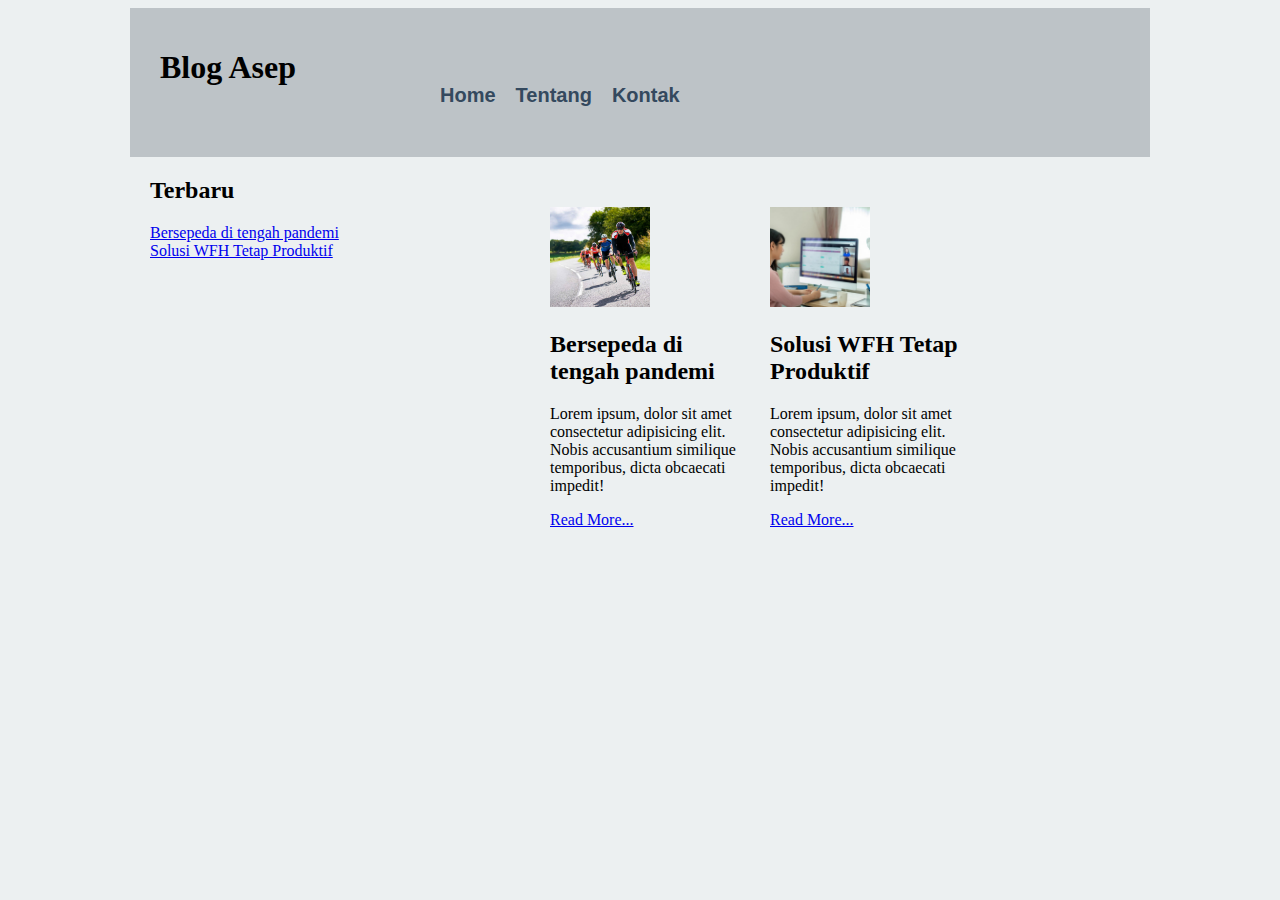
<file: index.html>
<!DOCTYPE html>
<html lang="en">

<head>
    <meta charset="UTF-8">
    <meta http-equiv="X-UA-Compatible" content="IE=edge">
    <meta name="viewport" content="width=device-width, initial-scale=1.0">
    <title>Blogger</title>
    <link rel="stylesheet" href="./style.css">
</head>

<body>
    <div id="header" class="wrapper">
        <div class="container">
            <div id="logo">
                <h1>Blog Asep</h1>
            </div>
            <div id="menu">
                <ul>
                    <li><a href="index.html">Home</a></li>
                    <li><a href="./navbar/tentang.html">Tentang</a></li>
                    <li><a href="./navbar/kontak.html">Kontak</a></li>
                </ul>

            </div>
            <div class="clear"></div>
        </div>
    </div>
    <div class="wrapper">
        <div class="container">
            <div class="sidebar">
                <div class="recent-article">
                    <h2>Terbaru</h2>
                    <ul>
                        <li><a href="./artikel/bersepeda.html">Bersepeda di tengah pandemi</a></li>
                        <li><a href="./artikel/wfh.html">Solusi WFH Tetap Produktif</a></li>
                    </ul>
                </div>
            </div>
            <div class="content">
                <div class="blog-content">
                    <!-- gambar -->
                    <div class="image-box">
                        <img src="foto/sepeda.jpg" alt="">
                    </div>
                    <!-- artikel -->
                    <div class="text-box">
                        <h2>Bersepeda di tengah pandemi</h2>
                        <p>Lorem ipsum, dolor sit amet consectetur adipisicing elit. Nobis accusantium similique
                            temporibus, dicta obcaecati impedit!</p>
                        <a href="./artikel/bersepeda.html">Read More...</a>
                    </div>
                </div>

                <div class="blog-content">
                    <!-- gambar -->
                    <div class="image-box">
                        <img src="foto/wfh.jpg" alt="">
                    </div>
                    <!-- artikel -->
                    <div class="text-box">
                        <h2>Solusi WFH Tetap Produktif</h2>
                        <p>Lorem ipsum, dolor sit amet consectetur adipisicing elit. Nobis accusantium similique
                            temporibus, dicta obcaecati impedit!</p>
                        <a href="./artikel/wfh.html">Read More...</a>
                    </div>
                </div>
            </div>
        </div>
    </div>

</body>

</html>
</file>
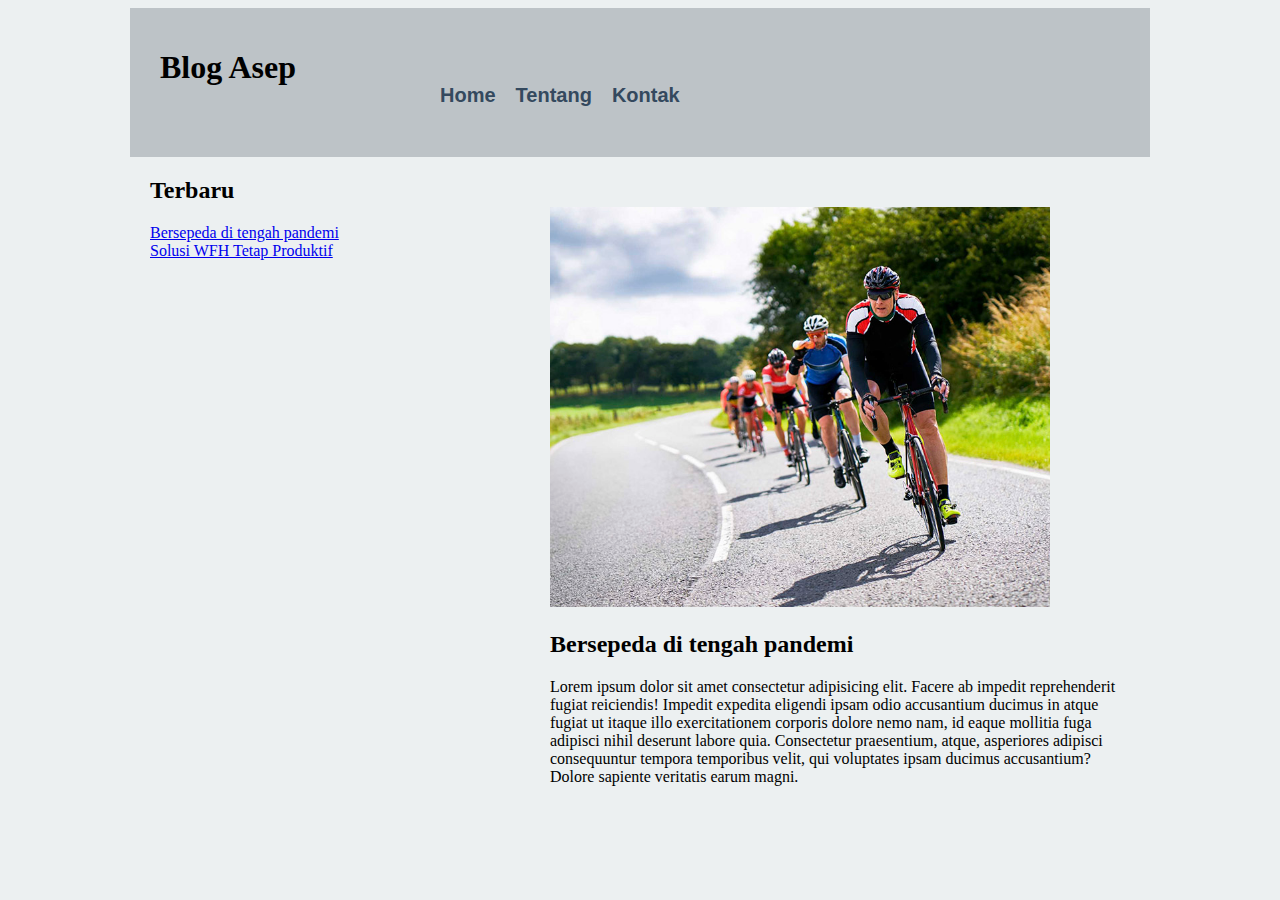
<file: artikel/bersepeda.html>
<!DOCTYPE html>
<html lang="en">

<head>
    <meta charset="UTF-8">
    <meta http-equiv="X-UA-Compatible" content="IE=edge">
    <meta name="viewport" content="width=device-width, initial-scale=1.0">
    <title>Blogger</title>
    <link rel="stylesheet" href="./artikel.css">
</head>

<body>
    <div id="header" class="wrapper">
        <div class="container">
            <div id="logo">
                <h1>Blog Asep</h1>
            </div>
            <div id="menu">
                <ul>
                    <li><a href="../index.html">Home</a></li>
                    <li><a href="#">Tentang</a></li>
                    <li><a href="#">Kontak</a></li>
                </ul>

            </div>
            <div class="clear"></div>
        </div>
    </div>
    <div class="wrapper">
        <div class="container">
            <div class="sidebar">
                <div class="recent-article">
                    <h2>Terbaru</h2>
                    <ul>
                        <li><a href="./bersepeda.html">Bersepeda di tengah pandemi</a></li>
                        <li><a href="./wfh.html">Solusi WFH Tetap Produktif</a></li>
                    </ul>
                </div>
            </div>
            <div class="content">
                <div class="blog-single">
                    <!-- gambar -->
                    <div class="image-box">
                        <img src="../foto/sepeda.jpg" alt="">
                    </div>
                    <!-- artikel -->
                    <div class="text-box">
                        <h2>Bersepeda di tengah pandemi</h2>
                        <p>Lorem ipsum dolor sit amet consectetur adipisicing elit. Facere ab impedit reprehenderit
                            fugiat reiciendis! Impedit expedita eligendi ipsam odio accusantium ducimus in atque fugiat
                            ut itaque illo exercitationem corporis dolore nemo nam, id eaque mollitia fuga adipisci
                            nihil deserunt labore quia. Consectetur praesentium, atque, asperiores adipisci consequuntur
                            tempora temporibus velit, qui voluptates ipsam ducimus accusantium? Dolore sapiente
                            veritatis earum magni.</p>
                    </div>
                </div>


            </div>
        </div>
    </div>

</body>

</html>
</file>
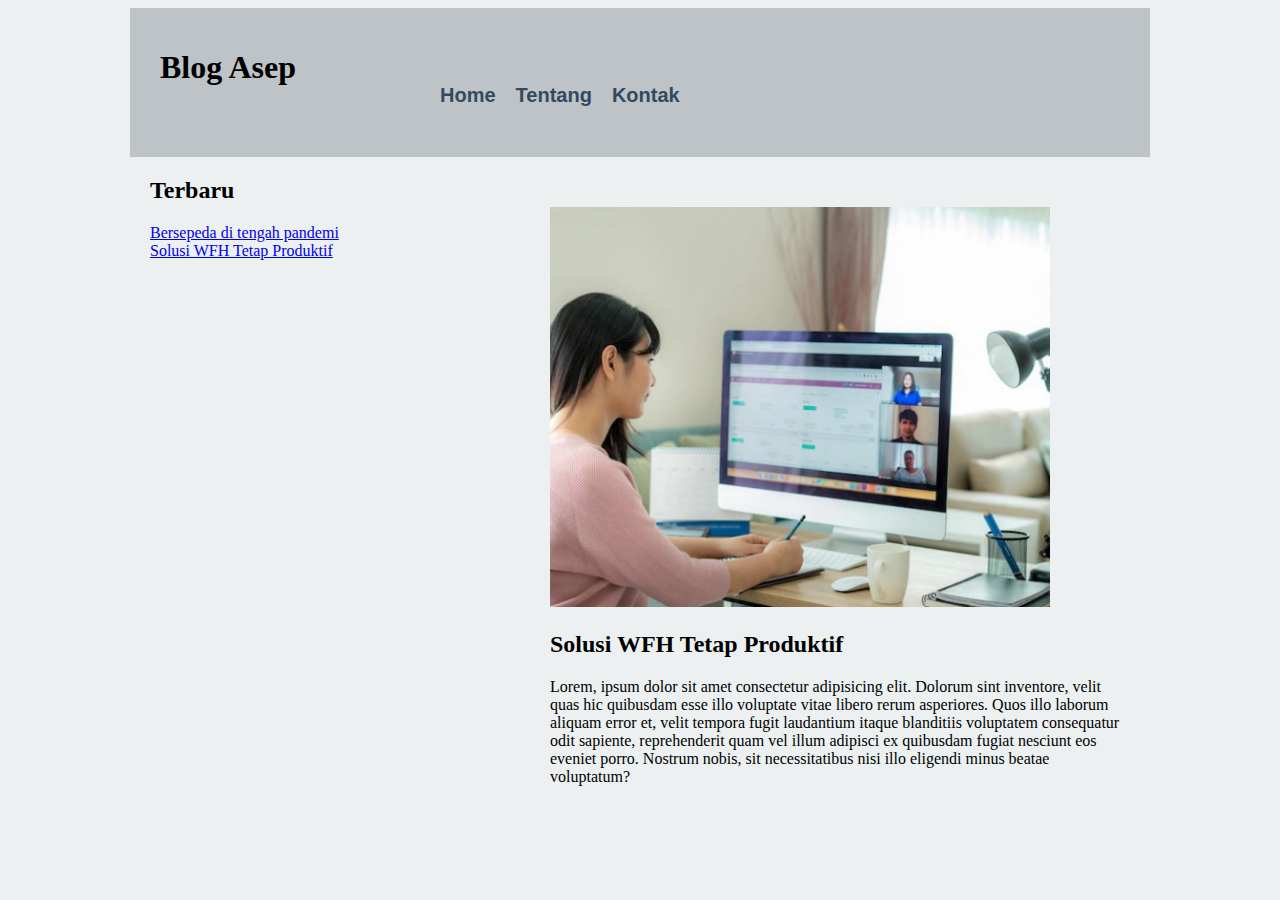
<file: artikel/wfh.html>
<!DOCTYPE html>
<html lang="en">

<head>
    <meta charset="UTF-8">
    <meta http-equiv="X-UA-Compatible" content="IE=edge">
    <meta name="viewport" content="width=device-width, initial-scale=1.0">
    <title>Blogger</title>
    <link rel="stylesheet" href="./artikel.css">
</head>

<body>
    <div id="header" class="wrapper">
        <div class="container">
            <div id="logo">
                <h1>Blog Asep</h1>
            </div>
            <div id="menu">
                <ul>
                    <li><a href="../index.html">Home</a></li>
                    <li><a href="#">Tentang</a></li>
                    <li><a href="#">Kontak</a></li>
                </ul>

            </div>
            <div class="clear"></div>
        </div>
    </div>
    <div class="wrapper">
        <div class="container">
            <div class="sidebar">
                <div class="recent-article">
                    <h2>Terbaru</h2>
                    <ul>
                        <li><a href="./bersepeda.html">Bersepeda di tengah pandemi</a></li>
                        <li><a href="./wfh.html">Solusi WFH Tetap Produktif</a></li>
                    </ul>
                </div>
            </div>
            <div class="content">


                <div class="blog-single">
                    <!-- gambar -->
                    <div class="image-box">
                        <img src="../foto/wfh.jpg" alt="">
                    </div>
                    <!-- artikel -->
                    <div class="text-box">
                        <h2>Solusi WFH Tetap Produktif</h2>
                        <p>Lorem, ipsum dolor sit amet consectetur adipisicing elit. Dolorum sint inventore, velit quas
                            hic quibusdam esse illo voluptate vitae libero rerum asperiores. Quos illo laborum aliquam
                            error et, velit tempora fugit laudantium itaque blanditiis voluptatem consequatur odit
                            sapiente, reprehenderit quam vel illum adipisci ex quibusdam fugiat nesciunt eos eveniet
                            porro. Nostrum nobis, sit necessitatibus nisi illo eligendi minus beatae voluptatum?</p>

                    </div>
                </div>
            </div>
        </div>
    </div>

</body>

</html>
</file>
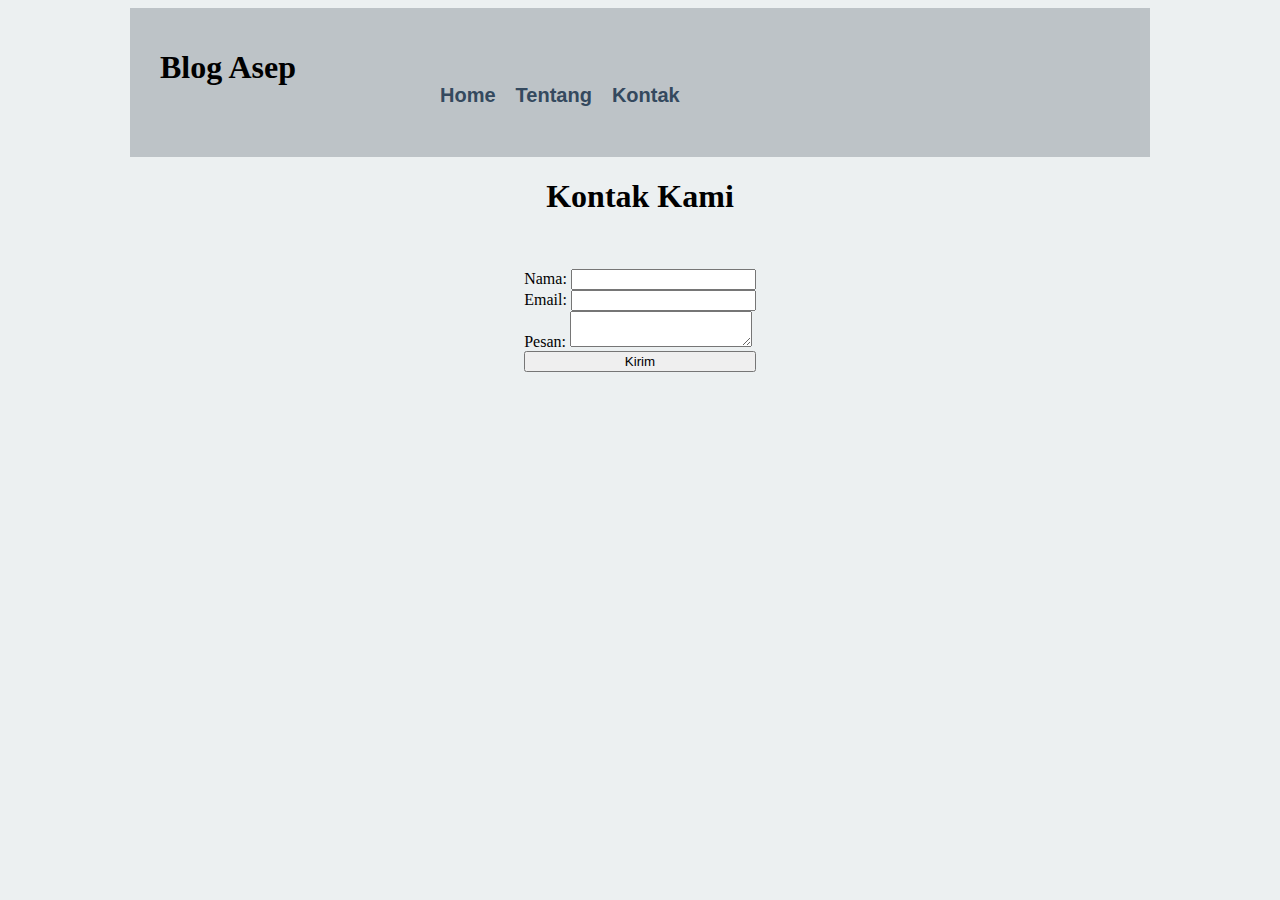
<file: navbar/kontak.html>
<!DOCTYPE html>
<html lang="en">

<head>
    <meta charset="UTF-8">
    <meta http-equiv="X-UA-Compatible" content="IE=edge">
    <meta name="viewport" content="width=device-width, initial-scale=1.0">
    <title>Kontak</title>
    <link rel="stylesheet" href="./navbar.css">
</head>

<body>
    <!-- header -->
    <div id="header" class="wrapper">
        <div class="container">
            <div id="logo">
                <h1>Blog Asep</h1>
            </div>
            <div id="menu">
                <ul>
                    <li><a href="../index.html">Home</a></li>
                    <li><a href="./tentang.html">Tentang</a></li>
                    <li><a href="./kontak.html">Kontak</a></li>
                </ul>

            </div>
            <div class="clear"></div>
        </div>

    </div>

    <!-- kontak -->
    <section>
        <h1>Kontak Kami</h1>
        <form action="submit-form.php" method="POST">
            <label for="name">Nama:</label>
            <input type="text" id="name" name="name" required>
            <br>
            <label for="email">Email:</label>
            <input type="email" id="email" name="email" required>
            <br>
            <label for="message">Pesan:</label>
            <textarea id="message" name="message" required></textarea>
            <br>
            <button type="submit">Kirim</button>
        </form>
    </section>
</body>

</html>
</file>
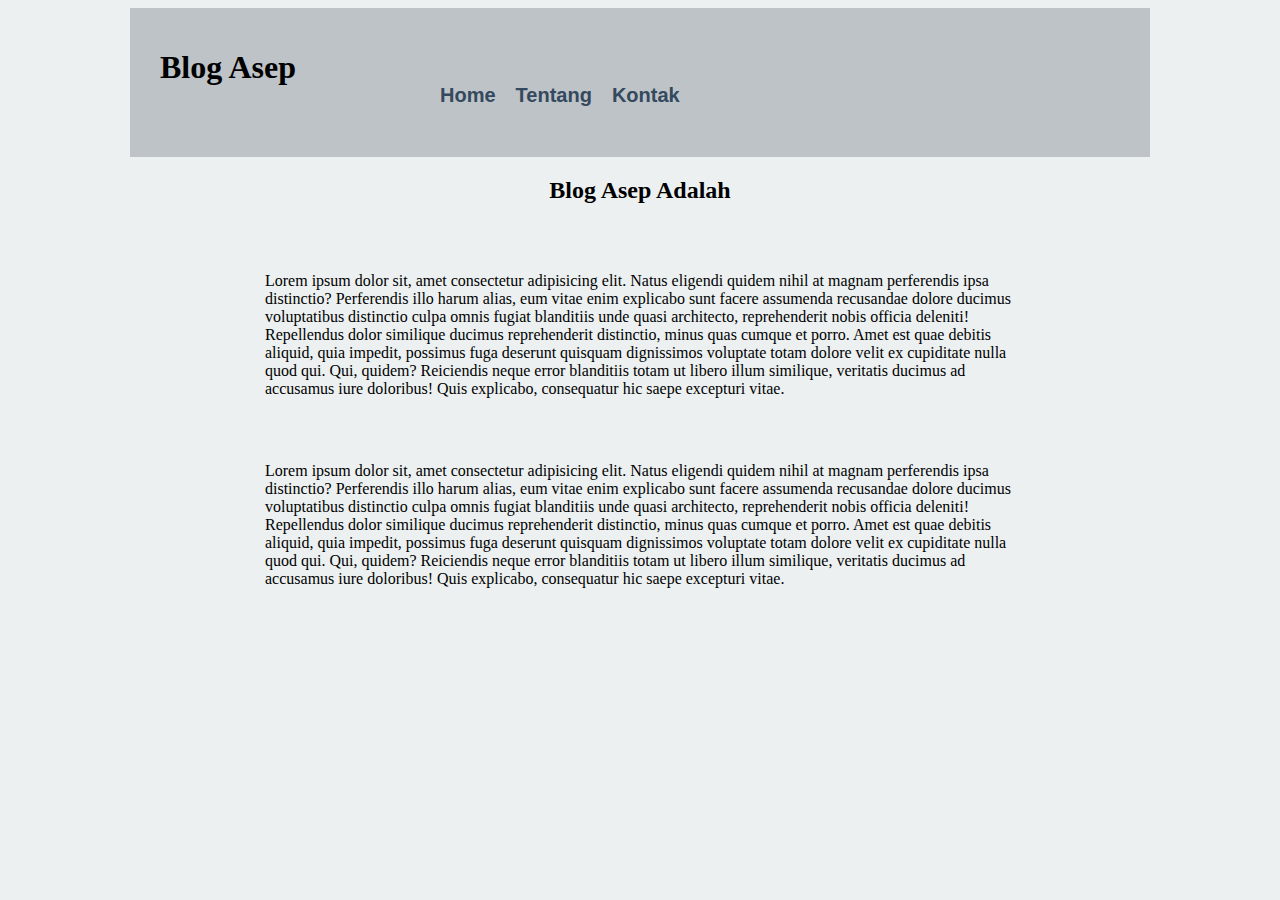
<file: navbar/tentang.html>
<!DOCTYPE html>
<html lang="en">

<head>
    <meta charset="UTF-8">
    <meta http-equiv="X-UA-Compatible" content="IE=edge">
    <meta name="viewport" content="width=device-width, initial-scale=1.0">
    <title>Tentang Kami</title>
    <link rel="stylesheet" href="./navbar.css">
</head>

<body>
    <!-- header -->
    <div id="header" class="wrapper">
        <div class="container">
            <div id="logo">
                <h1>Blog Asep</h1>
            </div>
            <div id="menu">
                <ul>
                    <li><a href="../index.html">Home</a></li>
                    <li><a href="./tentang.html">Tentang</a></li>
                    <li><a href="./kontak.html">Kontak</a></li>
                </ul>

            </div>
            <div class="clear"></div>
        </div>

    </div>

    <!-- tentang kami -->
    <section>
        <h2>Blog Asep Adalah</h2>
        <p>Lorem ipsum dolor sit, amet consectetur adipisicing elit. Natus eligendi quidem nihil at magnam perferendis
            ipsa distinctio? Perferendis illo harum alias, eum vitae enim explicabo sunt facere assumenda recusandae
            dolore ducimus voluptatibus distinctio culpa omnis fugiat blanditiis unde quasi architecto, reprehenderit
            nobis officia deleniti! Repellendus dolor similique ducimus reprehenderit distinctio, minus quas cumque et
            porro. Amet est quae debitis aliquid, quia impedit, possimus fuga deserunt quisquam dignissimos voluptate
            totam dolore velit ex cupiditate nulla quod qui. Qui, quidem? Reiciendis neque error blanditiis totam ut
            libero illum similique, veritatis ducimus ad accusamus iure doloribus! Quis explicabo, consequatur hic saepe
            excepturi vitae.</p>
        <p>Lorem ipsum dolor sit, amet consectetur adipisicing elit. Natus eligendi quidem nihil at magnam perferendis
            ipsa distinctio? Perferendis illo harum alias, eum vitae enim explicabo sunt facere assumenda recusandae
            dolore ducimus voluptatibus distinctio culpa omnis fugiat blanditiis unde quasi architecto, reprehenderit
            nobis officia deleniti! Repellendus dolor similique ducimus reprehenderit distinctio, minus quas cumque et
            porro. Amet est quae debitis aliquid, quia impedit, possimus fuga deserunt quisquam dignissimos voluptate
            totam dolore velit ex cupiditate nulla quod qui. Qui, quidem? Reiciendis neque error blanditiis totam ut
            libero illum similique, veritatis ducimus ad accusamus iure doloribus! Quis explicabo, consequatur hic saepe
            excepturi vitae.</p>
    </section>
</body>

</html>
</file>
<file: style.css>
body {
  background: #ecf0f1;
}

.wrapper {
  backgorund: grey;
}

.container {
  width: 1000px;
  margin: auto;
  padding: 0 10px 0 10px;
  background-color: #bdc3c7;
}

.sidebar {
  width: 400px;
  float: left;
}

.content {
  width: 600px;
  float: right;
}

.container .clear {
  clear: both;
}

#logo {
  float: left;
  width: 200px;
  height: auto;
  padding: 20px;
}

#logo h1 {
  max-width: 100%;
  height: auto;
}

#menu {
  padding-top: 60px;
  padding-bottom: 50px;
  float: right;
  width: 750px;
}

#menu li {
  float: left;
  list-style: none;
  margin-left: 10px;
  margin-right: 10px;
}

#menu li a {
  font-family: Verdana, Geneva, Tahoma, Sans-serif;
  color: #34495e;
  font-size: 20px;
  font-weight: bold;
  text-decoration: none;
}

.blog-content {
  float: left;
  max-width: 200px;
  margin: 50px 10px 20px 10px;
}

.blog-content img {
  width: 100px;
  height: 100px;
  object-fit: cover;
}

.recent-article {
  padding-right: 10px;
  padding-left: 10px;
}

.recent-article ul {
  padding: 0;
  margin: 0;
  list-style: none;
}
</file>
<file: artikel/artikel.css>
body {
  background: #ecf0f1;
}

.wrapper {
  backgorund: grey;
}

.container {
  width: 1000px;
  margin: auto;
  padding: 0 10px 0 10px;
  background-color: #bdc3c7;
}

.sidebar {
  width: 400px;
  float: left;
}

.content {
  width: 600px;
  float: right;
}

.container .clear {
  clear: both;
}

#logo {
  float: left;
  width: 200px;
  height: auto;
  padding: 20px;
}

#logo h1 {
  max-width: 100%;
  height: auto;
}

#menu {
  padding-top: 60px;
  padding-bottom: 50px;
  float: right;
  width: 750px;
}

#menu li {
  float: left;
  list-style: none;
  margin-left: 10px;
  margin-right: 10px;
}

#menu li a {
  font-family: Verdana, Geneva, Tahoma, Sans-serif;
  color: #34495e;
  font-size: 20px;
  font-weight: bold;
  text-decoration: none;
}

.blog-single {
  float: left;
  max-width: 720px;
  margin: 50px 10px 20px;
}

.blog-single img {
  width: 500px;
  height: 400px;
  object-fit: cover;
}

.recent-article {
  padding-right: 10px;
  padding-left: 10px;
}

.recent-article ul {
  padding: 0;
  margin: 0;
  list-style: none;
}
</file>
<file: navbar/navbar.css>
body {
  background: #ecf0f1;
}

.wrapper {
  backgorund: grey;
}

.container {
  width: 1000px;
  margin: auto;
  padding: 0 10px 0 10px;
  background-color: #bdc3c7;
}

.sidebar {
  width: 400px;
  float: left;
}

.content {
  width: 600px;
  float: right;
}

.container .clear {
  clear: both;
}

#logo {
  float: left;
  width: 200px;
  height: auto;
  padding: 20px;
}

#logo h1 {
  max-width: 100%;
  height: auto;
}

#menu {
  padding-top: 60px;
  padding-bottom: 50px;
  float: right;
  width: 750px;
}

#menu li {
  float: left;
  list-style: none;
  margin-left: 10px;
  margin-right: 10px;
}

#menu li a {
  font-family: Verdana, Geneva, Tahoma, Sans-serif;
  color: #34495e;
  font-size: 20px;
  font-weight: bold;
  text-decoration: none;
}

section {
  display: flex;
  flex-direction: column;
  align-items: center;
  justify-content: center;
  gap: 2rem;
}

form input {
  gap: 2rem;
}

button {
  width: 100%;
}

p {
  max-width: 750px;
}
</file>
